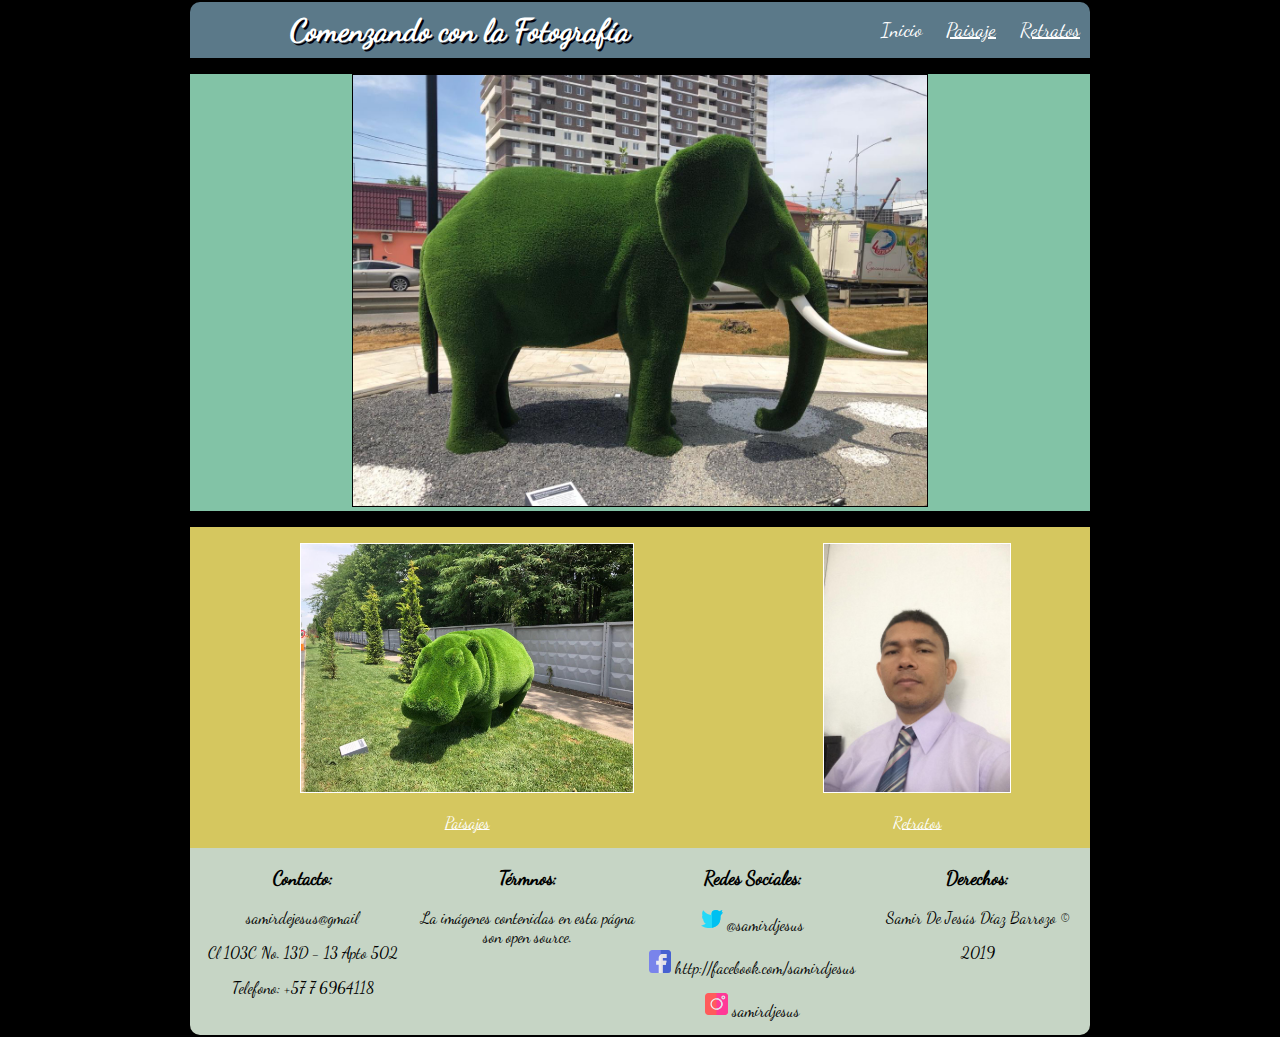
<file: index.html>
<!DOCTYPE html>
<html lang="en" dir="ltr">
  <head>
    <link rel="stylesheet" href="css/estilos.css">
    <meta charset="utf-8">
    <meta name="viewport" content="width=device-width, scale=2.0">
    <title>Comenzando con la Fotografía</title>
  </head>
  <body>
    <div id='contenido'>
      <header>
          <h1> Comenzando con la Fotografía </h1>
          <nav>
            <ul>
              <li><a class='actual' href='index.html'>Inicio</a></li>
              <li><a href='paisajes.html'>Paisaje</a></li>
              <li><a href='retratos.html'>Retratos</a></li>
            </ul>
          </nav>
      </header>

          <section >
            <div  id='central'>

              <figure>
                <img  src="image/elefante.jpg" alt="Central">
              </figure>
            
            <div>

          </section>
          <section id='secundario'>
            <div id='izquierda'>
              <a href="paisajes.html">
                <figure>
                  <img  src="image/hipo.jpg" alt="Paisajes">
                </figure>
                <p>Paisajes</p>
              </a>
            </div>
            <div id='derecha'>
              <a href="retratos.html">
                <figure>
                  <img  src="image/samir.jpeg" alt="Retratos">
                </figure>
                <p>Retratos</p>
              </a>
            </div>
          </section>
          <section>

          </section>

      <footer>
            <div id="contacto">
              <h3>Contacto:</h3>
              <p>samirdejesus@gmail</p>
              <p>Cl 103C No. 13D - 13 Apto 502</p>
              <p>Telefono: +57 7 6964118</p>
            </div>
          <div id="terminos">
            <h3>Térmnos:</h3>
            <p>La imágenes contenidas en esta págna son open source.</p>
          </div>
          <div id="redes_sociales">
            <h3>Redes Sociales:</h3>
            <p><img src="image/gorjeo.svg" alt="@samirdjesus">   @samirdjesus</p>
            <p><img src="image/facebook.svg" alt="http://facebook.com/samirdjesus">   http://facebook.com/samirdjesus</p>
            <p><img src="image/instagram.svg" alt="samirdjesus">   samirdjesus</p>

          </div>

          <div id="derechos">
            <h3>Derechos:</h3>
            <p>Samir De Jesús Díaz Barrozo &copy  </p>
            <p>2019</p>
          </div>
      </footer>
      </div>
  </body>
</html>
</file>
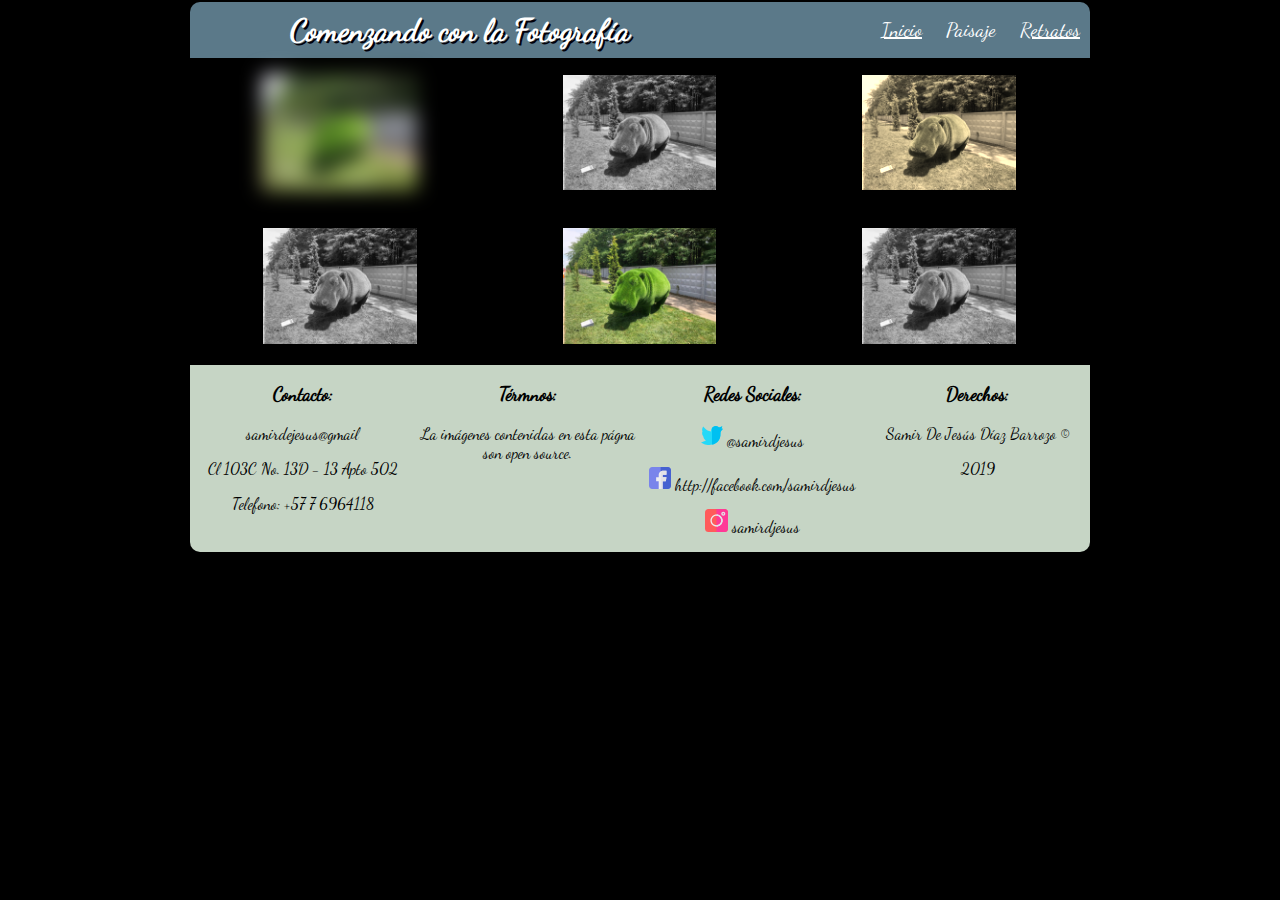
<file: paisajes.html>
<!DOCTYPE html>
<html lang="en" dir="ltr">
  <head>
    <link rel="stylesheet" href="css/estilos.css">
    <meta charset="utf-8">
    <meta name="viewport" content="width=device-width, scale=2.0">
    <title>Paisajes</title>
  </head>
  <body>
      <div id='contenido'>
      <header>
          <h1> Comenzando con la Fotografía </h1>
          <nav>
            <ul>
              <li><a href='index.html'>Inicio</a></li>
              <li><a class='actual' href='paisajes.html'>Paisaje</a></li>
              <li><a href='retratos.html'>Retratos</a></li>
            </ul>
          </nav>
      </header>

       <section id="paisajesv">
           <div id="paisajes1">
                <figure>
                  <img src="image/hipo.jpg" alt="">

                </figure>
              </div>
         <div  id="paisajes2">
                <figure>
                  <img src="image/hipo.jpg" alt="HIPOPOTAMO">
                </figure>
              </div>
              <div id="paisajes3">
                <figure>
                  <img src="image/hipo.jpg" alt="HIPOPOTAMO">
                </figure>
              </div>
              <div id="paisajes4">
                <figure>
                  <img src="image/hipo.jpg" alt="HIPOPOTAMO">
                </figure>
              </div>
              <div id="paisajes5">
                <figure>
                  <img src="image/hipo.jpg" alt="HIPOPOTAMO">
                </figure>
              </div>
              <div id="paisajes6">
                <figure>
                  <img src="image/hipo.jpg" alt="HIPOPOTAMO">
                </figure>
              </div>
          </section>


          <footer>
                <div id="contacto">
                  <h3>Contacto:</h3>
                  <p>samirdejesus@gmail</p>
                  <p>Cl 103C No. 13D - 13 Apto 502</p>
                  <p>Telefono: +57 7 6964118</p>
                </div>
              <div id="terminos">
                <h3>Térmnos:</h3>
                <p>La imágenes contenidas en esta págna son open source.</p>
              </div>
              <div id="redes_sociales">
                <h3>Redes Sociales:</h3>
                <p><img src="image/gorjeo.svg" alt="@samirdjesus">   @samirdjesus</p>
                <p><img src="image/facebook.svg" alt="http://facebook.com/samirdjesus">   http://facebook.com/samirdjesus</p>
                <p><img src="image/instagram.svg" alt="samirdjesus">   samirdjesus</p>

              </div>

              <div id="derechos">
                <h3>Derechos:</h3>
                <p>Samir De Jesús Díaz Barrozo &copy  </p>
                <p>2019</p>
              </div>
          </footer>
      </div>
  </body>
</html>
</file>
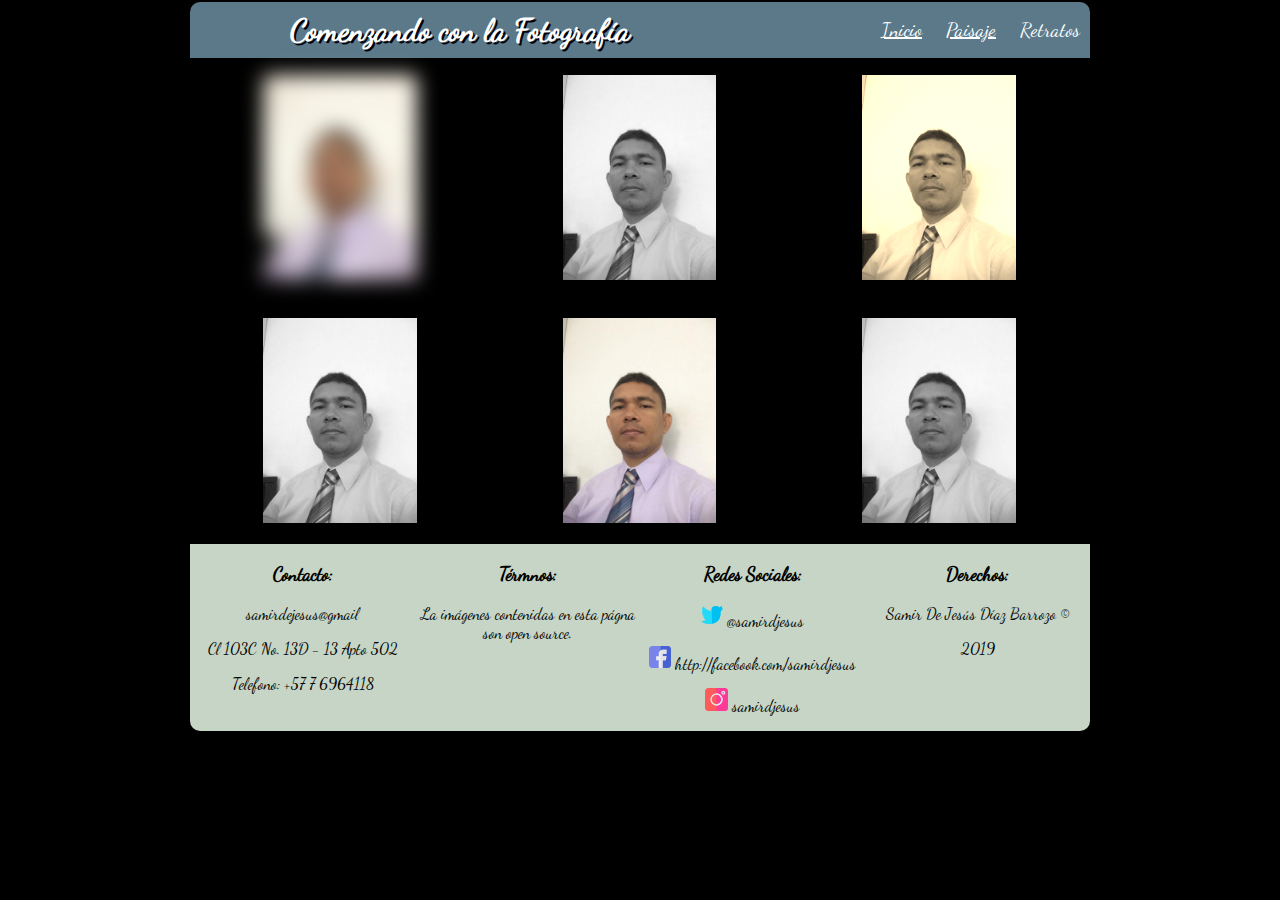
<file: retratos.html>
<!DOCTYPE html>
<html lang="en" dir="ltr">
  <head>
    <link rel="stylesheet" href="css/estilos.css">
    <meta charset="utf-8">
    <meta name="viewport" content="width=device-width, scale=2.0">
    <title>Retratos</title>
  </head>
  <body>
    <div id='contenido'>
    <header>
        <h1> Comenzando con la Fotografía </h1>
        <nav>
          <ul>
            <li><a href='index.html'>Inicio</a></li>
            <li><a href='paisajes.html'>Paisaje</a></li>
            <li><a class='actual'href='retratos.html'>Retratos</a></li>
          </ul>
        </nav>
    </header>

     <section id="paisajesv">
         <div id="paisajes1">
              <figure>
                <img src="image/samir.jpeg" alt="">

              </figure>
            </div>
       <div  id="paisajes2">
              <figure>
                <img src="image/samir.jpeg" alt="HIPOPOTAMO">
              </figure>
            </div>
            <div id="paisajes3">
              <figure>
                <img src="image/samir.jpeg" alt="HIPOPOTAMO">
              </figure>
            </div>
            <div id="paisajes4">
              <figure>
                <img src="image/samir.jpeg" alt="HIPOPOTAMO">
              </figure>
            </div>
            <div id="paisajes5">
              <figure>
                <img src="image/samir.jpeg" alt="HIPOPOTAMO">
              </figure>
            </div>
            <div id="paisajes6">
              <figure>
                <img src="image/samir.jpeg" alt="HIPOPOTAMO">
              </figure>
            </div>
        </section>

        <footer>
              <div id="contacto">
                <h3>Contacto:</h3>
                <p>samirdejesus@gmail</p>
                <p>Cl 103C No. 13D - 13 Apto 502</p>
                <p>Telefono: +57 7 6964118</p>
              </div>
            <div id="terminos">
              <h3>Térmnos:</h3>
              <p>La imágenes contenidas en esta págna son open source.</p>
            </div>
            <div id="redes_sociales">
              <h3>Redes Sociales:</h3>
              <p><img src="image/gorjeo.svg" alt="@samirdjesus">   @samirdjesus</p>
              <p><img src="image/facebook.svg" alt="http://facebook.com/samirdjesus">   http://facebook.com/samirdjesus</p>
              <p><img src="image/instagram.svg" alt="samirdjesus">   samirdjesus</p>

            </div>

            <div id="derechos">
              <h3>Derechos:</h3>
              <p>Samir De Jesús Díaz Barrozo &copy  </p>
              <p>2019</p>
            </div>
        </footer>
    </div>

  </body>
</html>
</file>
<file: css/estilos.css>
@font-face {
  font-family: 'Dancing Script';
  font-style: normal;
  font-weight: 400;
  src: url('../fuentes/dancing-script-v10-latin-regular.eot'); /* IE9 Compat Modes */
  src: local('Dancing Script Regular'), local('DancingScript-Regular'),
       url('../fuentes/dancing-script-v10-latin-regular.eot?#iefix') format('embedded-opentype'), /* IE6-IE8 */
       url('../fuentes/dancing-script-v10-latin-regular.woff2') format('woff2'), /* Super Modern Browsers */
       url('../fuentes/dancing-script-v10-latin-regular.woff') format('woff'), /* Modern Browsers */
       url('../fuentes/dancing-script-v10-latin-regular.ttf') format('truetype'), /* Safari, Android, iOS */
       url('../fuentes/dancing-script-v10-latin-regular.svg#DancingScript') format('svg'); /* Legacy iOS */
}

body {
        font-family: 'Dancing Script';
        background-color: black;
        margin:2px;

      }
header  {
    width: 100%;
    background-color:#5b7989;

    color: white;

    border-top-left-radius: 10px;
    border-top-right-radius: 10px;

  }
   h1  {
margin:auto;
text-shadow: 2px 2px #02010a;


   }
nav{

  margin-left: auto;

}
ul {

  list-style: none;

}
li{
  font-size: 20px;
  margin: 10px;
  display: inline;
}
.actual{
  text-decoration:none;
}
a {
  color:white;
}
section{
  margin: auto;

}

@media (min-width:768px)
  {
    #contenido
      {
        margin:auto;
        text-align: center;
        width:900px;
        -webkt-animation: movisamir 2s;
        animation: movisamir 2s;
      }
      header
      {
        display:flex;
      }
      #paisajesv>div{
        width:33.3%;
        float:left;
      }
      footer{
          display: flex;
      }
      footer>div{
        text-align:center;
        width:25%;
      }
      #secundario{
        background-color:  #d5c75f;
        display:flex;
      }
      #izquierda{

      text-align: center;


      }
      #izquierda>a>figure>img[src*="hipo"]:hover{
        -moz-transform:rotate(10deg);
        -webkit-transform: rotate(10deg);
        transform: rotate(10deg);
        box-shadow: #82c3a6;
        border:solid 2px;
      }
      #derecha>a>figure>img[src*="samir"]:hover{
        -moz-transform:translate(-5px,20px);
        -webkit-transform:translate(-5px,20px);
        transform:translate(20px,-5px);
        box-shadow: #82c3a6;
        border:solid 2px;
      }
  }
  @media (max-width:768px)
    {
      #contenido
        {
          margin:auto;
          width:100%;
          -webkt-animation: movisamir 2s;
          animation: movisamir 2s;

        }
        heeader{

          display:block;
        }
        nav{

          text-align: center;
        }
        h1{
          text-align: center;
        }
        #paisajesv>div{
          width:100%;
          float:left;
        }
        footer{
            margin:2px;
            padding-left:5px;
            display: block;
        }
        footer>div{
          text-align:left;
          width:100%;
        }
        #secundario>div{
        display:block;
        text-align: center;

        }

        #izquierda>a>figure>img[src*="hipo"]:hover{
          -moz-transform:rotate(10deg);
          -webkit-transform: rotate(10deg);
          transform: rotate(10deg);
          box-shadow: #82c3a6;
          border:solid 2px;
        }
        #derecha>a>figure>img[src*="samir"]:hover{
          -moz-transform:translate(-5px,20px);
          -webkit-transform:translate(-5px,20px);
          transform:translate(20px,-5px);
          box-shadow: #82c3a6;
          border:solid 2px;
        }
    }
    #central{
      background-color:#82c3a6;

    }

    }

#derecha{
text-align: center;

}

img{
  width:70%;
  border-style: solid;
  border-width: 1px;
}
footer{
  border-bottom-left-radius: 10px;
  border-bottom-right-radius: 10px;
  background-color: #C6d5c5;


}


p>img{
  width:10%;
  border: none;
}


}
@-webkit-keyframes movisamir{
  0%{margin-top:150%}
  60%{margin-top:-5% }
  100%{margin-top:0% }

}
@-moz-keyframes movisamir{
  0%{margin-top:150%}
  60%{margin-top:-5%}
  100%{margin-top:0%}

}
@keyframes movisamir{
  0%{margin-top:150%}
  60%{margin-top:-5%}
  100%{margin-top:0%}

}
#paisajesv{
float:left;
}


footer{
  clear: both;
}
#paisajes1>figure>img{
  -webkit-filter: blur(10px);
    filter: blur(10px);
}
#paisajesv>div:nth-child(2n+0){
  -webkit-filter: grayscale(100%);
    filter: grayscale(100%);

}


#paisajesv>div:nth-child(3){
  -webkit-filter: sepia(90%);
    filter: sepia(90%);

}
</file>
